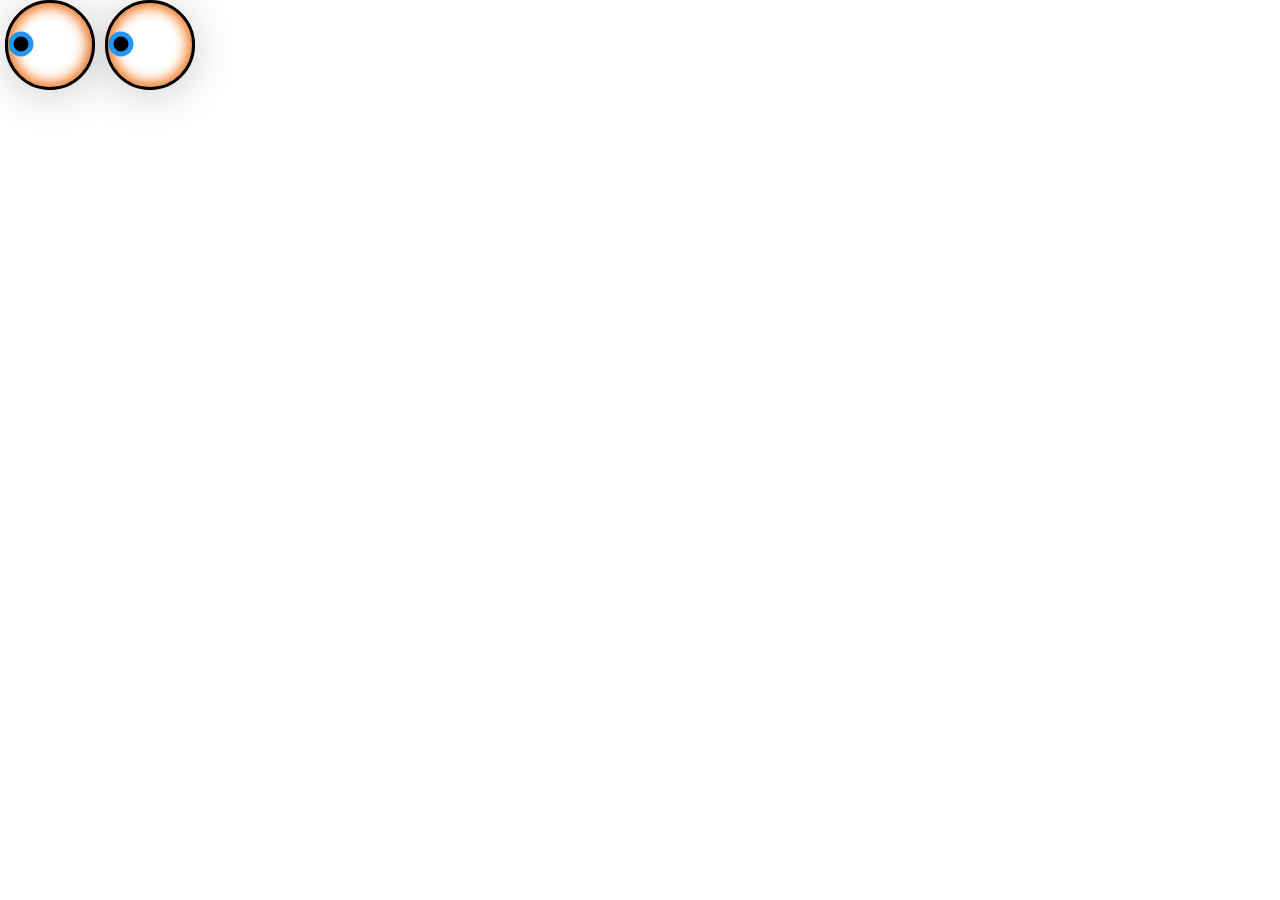
<file: animated-Eyes/eyes.html>
<!DOCTYPE html>
<html lang="en">
<head>
    <meta charset="UTF-8">
    <meta http-equiv="X-UA-Compatible" content="IE=edge">
    <meta name="viewport" content="width=device-width, initial-scale=1.0">
    <title>Eyes</title>
    <link rel="stylesheet" href="eyes.css">
</head>
<body>




    <div class="eyes-body">
        <div class="bef"></div>
        <!--- глаза (eyes) -->
        <div class="eye-n1 eye">
            <!-- зрачек глазки (pupil)-->
            <div class="pupil-n1"></div>
        </div>



        <div class="bef-2"></div>
        <!--- глаза (eyes) -->
        <div class="eye-n2 eye">
            <!-- зрачек глазки (pupil)-->
            <div class="pupil-n2"></div>
        </div>
    </div>




    <script src="script.js"></script>
</body>
</html>
</file>
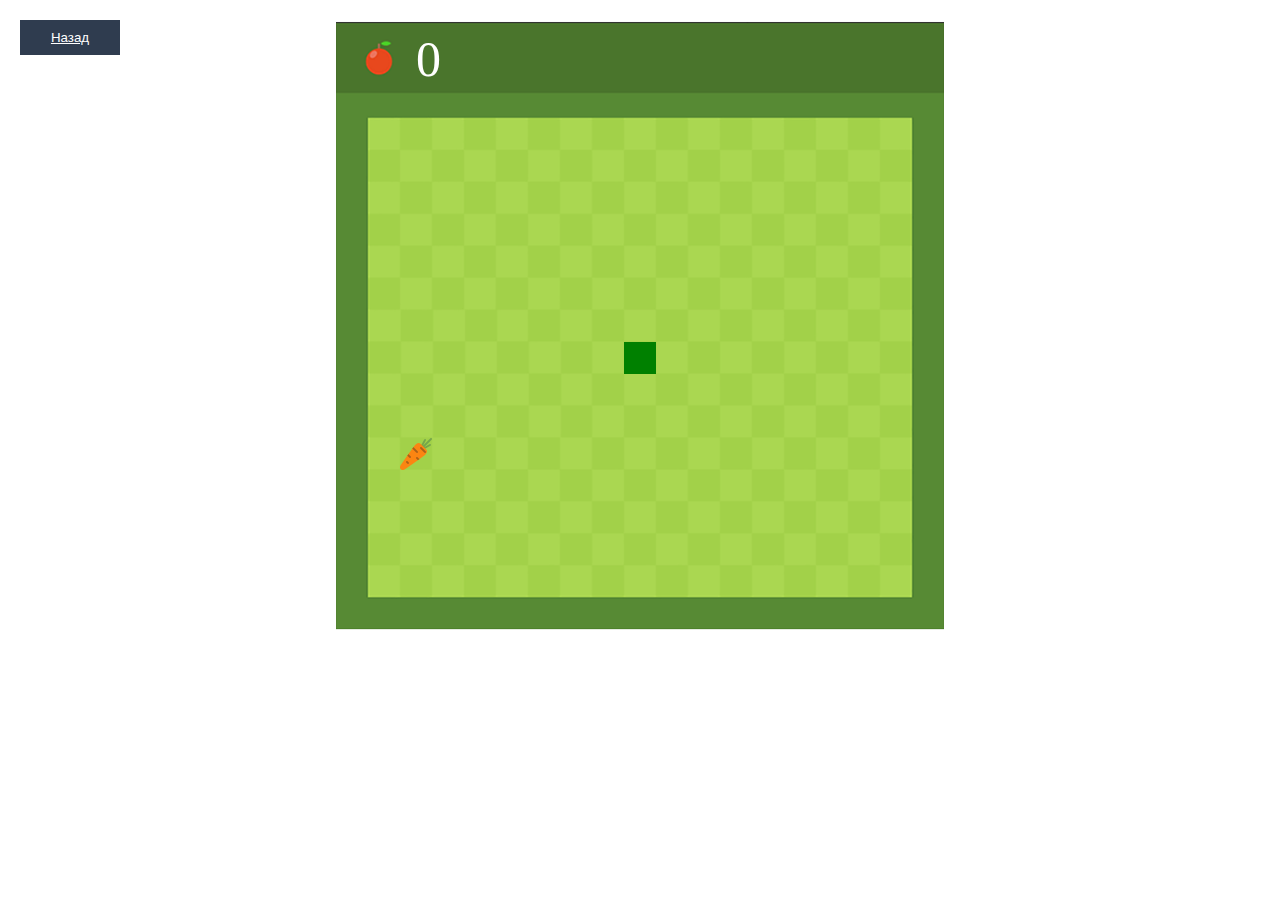
<file: sneak/sneak.html>
<!DOCTYPE html>
<html lang="en">
<head>
    <meta charset="UTF-8">
    <meta http-equiv="X-UA-Compatible" content="IE=edge">
    <meta name="viewport" content="width=device-width, initial-scale=1.0">
    <title>Sneak Kadirov</title>
    <!--- style css link -->
    <link rel="stylesheet" href="sneak.css">
</head>
<body>
    <!-- canvas сдесь будет вся игра --->
    <canvas id="game" width="608" height="608"></canvas>
    <!-- script js source -->
    <button class="back"><a href="../index.html">Назад</a></button>
    <script src="sneak.js"></script>
</body>
</html>
</file>
<file: animated-Eyes/eyes.css>
body{
    margin: 0;
    padding: 0;
    
}
*{
    box-sizing: border-box;
    margin: 0;
    padding: 0;
}






.eyes-body{
    display: flex;
}




.eye-n1,
.eye-n2{
  position: relative;  
  width: 90px;
  height: 90px;
  background-color: #fff;
  margin: 0 5px;
  border-radius: 50%;
  box-shadow: 0 5px 45px rgb(0, 0,0,0.2), 
           inset  0 0 15px #f2761e,
           inset  0 0 15px #f2761e;
  border: 3px solid #000;
  overflow: hidden;
}


.pupil-n1,
.pupil-n2{
    position: absolute;
    top: 49%;
    width: 25px;
    height: 25px;
    background-color: #000;
    border-radius: 50%;
    left: 15%;
    transform: translate(-50%,-50%);
    border: 5px solid #2196f3;
}

.bef-2{
    position: absolute;
    top: 0;
    left: 105px;
    width: 90px;
    height: 90px;
    background-color: rgb(201, 128, 59);
    border-radius: 50%;
    z-index: 0;
    transition: .2s;
    top: 0px;
}

.bef{
    position: absolute;
    top: 0;
    left: 5px;
    width: 90px;
    height: 90px;
    background-color: rgb(201, 128, 59);
    border-radius: 50%;
    z-index: 0;
    transition: .2s;
    top: 0px;
}


.glik{
    animation:  .3s ease-in glik 1;
    z-index: 5;
}


@keyframes glik{
    0%{
        height: 0px;
    }


    80%{
        height: 90px;
    }
    100%{
        height: 0;
    }
}
</file>
<file: sneak/sneak.css>
#game{
    margin: 0px auto;
    display: block;
    transform:translateY(2.3%) ;
}
.back{
    border: none;
    padding: 10px;
    font-family: Arial, Helvetica, sans-serif;
    background-color:#2F3C4F;
    position: absolute;
    top: 20px;
    left: 20px;
    width: 100px;
  }

  .back a{
    color: #fff;
  }
</file>
